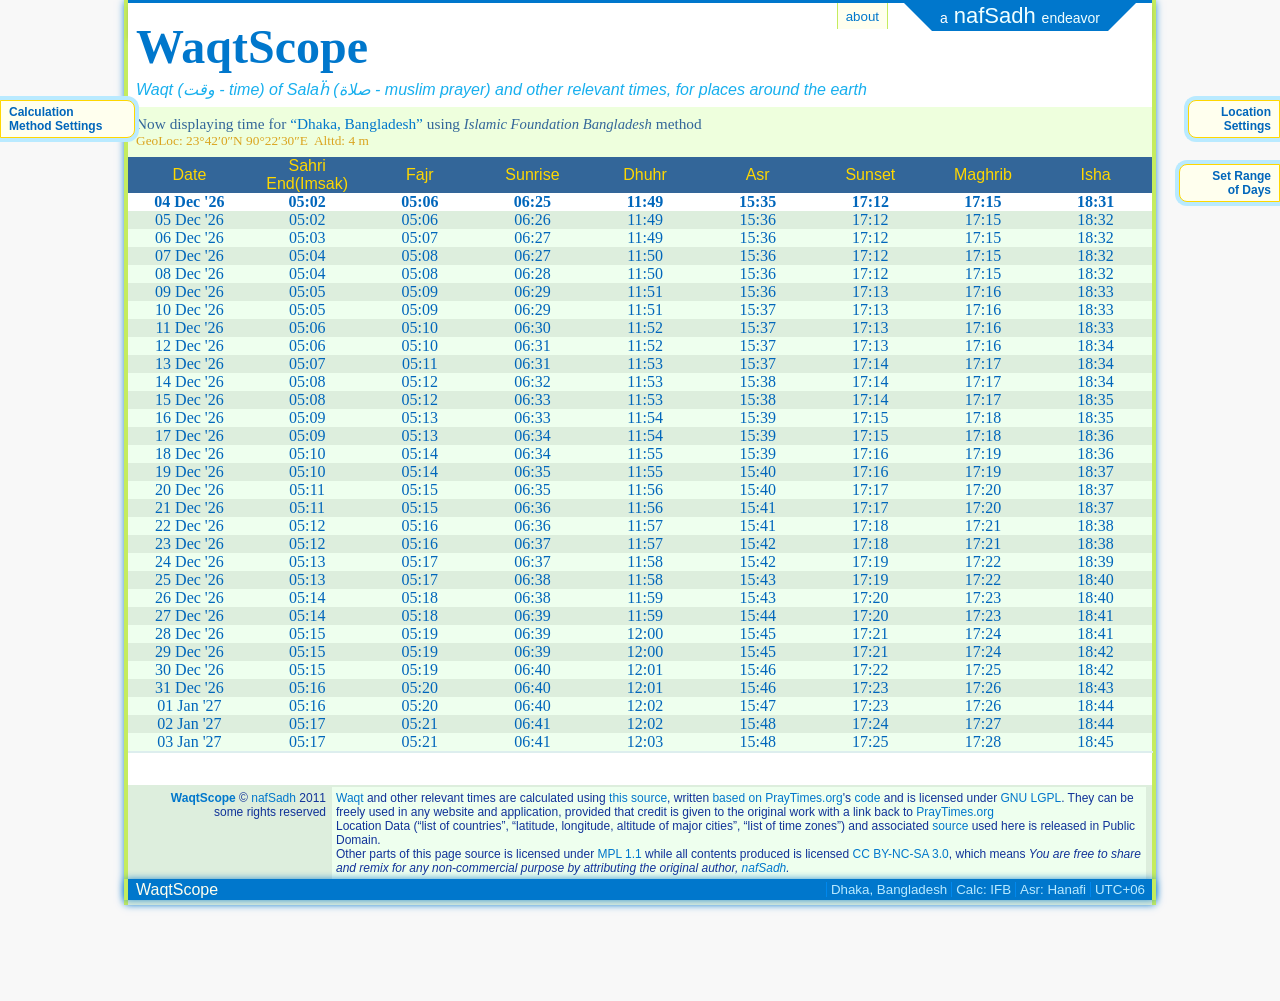
<file: index.html>
<!DOCTYPE html>
<html>
    <head>
        <title>WaqtScope | Salat and Sawm Time by nafSadh</title>

        <link rel="icon" href="favicon.ico" type="image/x-icon" />
        <link rel="shortcut icon" href="favicon.ico" type="image/x-icon" />

        <meta charset="UTF-8">
        <meta http-equiv="X-UA-Compatible" content="IE=edge" />
        <link rel="stylesheet" type="text/css" media="screen" href="waqtscope.css">
        <link rel="stylesheet" type="text/css" media="print" href="print.css">

        <script src="praytime.js"></script>
        <script src="jquery.js"></script>
        <script src="jquery-cookie.js"></script>
        <script src="jquery.tipsy.js"></script>
        <script src="dateUtil.js"></script>
        <script src="LocData.js"></script>
        <script src="waqtscope.js"></script>
        <script>
        function getTitleFromKey(key, paramKey) {
            if (paramKey == 'imsakM') {
                if (key == 'Angle') return 'Sun angle below horizon';
                if (key == 'FixedTime') return 'Minutes before Fajr';
            }
            if (paramKey == 'fajrM') {
                if (key == 'Angle') return 'Sun angle below horizon';
            }
            if (paramKey == 'dhuhrA') {
                if (key == 'FixedTime') return 'Minutes after noon';
            }
            if (paramKey == 'asrJ') {
                if (key == 'Standard') return 'Shafi`i, Maliki, Ja`fari, Hanbali';
                if (key == 'Hanafi') return 'Hanafi';
            }
            if (paramKey == 'maghribM') {
                if (key == 'Angle') return 'Sun angle below horizon';
                if (key == 'FixedTime') return 'twilight time, min after sunset';
            }
            if (paramKey == 'ishaM') {
                if (key == 'Angle') return 'Sun angle below horizon';
                if (key == 'FixedTime') return 'Minutes after Maghrib';
            }
            if (paramKey == 'midnightM') {
                if (key == 'Standard') return 'Mid Sunset to Sunrise';
                if (key == 'Jafari') return 'Mid Sunset to Fajr';
            }
            if (paramKey == 'highLatM') {
                if (key == 'NightMiddle') return 'middle of night';
                if (key == 'middle of night') return 'angle/60th of night';
                if (key == 'OneSeventh') return '1/7th of night';
                if (key == 'None') return 'No adjustment';
            }
            if (paramKey == 'timeFormats') {
                if (key == '24h') return '24-hour format';
                if (key == '12h') return '12-hour format';
                if (key == '12hNS') return '12-hour format with no suffix';
                if (key == 'Float') return 'floating point number';
            }
        }
        </script>
        <script src="waqtscope-init.js"></script>
    </head>
    <body class="ns7WS">

    <div id='containerbox' align='center'>
    <div id="container" >
        <div id="containerTop">
            <div id="CoverPage">
                <div id="nafSadh">
                    <div id="ns7box">
                        <div id="ns7boxR"></div>
                        <div id="ns7Text">a <a  href="http://nafSadh.com"><span>nafSadh</span></a> <a href ="http://nafSadh.com/Endeavor#WaqtScope">endeavor</a></div>
                        <div id="ns7boxL"></div>
                        <div id="ns7boxLink" class="noPrint">
                            <div><a href="http://nafSadh.com/waqts/about">about</a></div>
                        </div>
                    </div>
                </div>
                <h1>WaqtScope</h1>
                <h2>Waqt (<span lang="ar" xml:lang="ar" id="WaqtAr">&#x648;&#x642;&#x62A;</span>
                    - time) of Sala&#x1E27; (<span lang="ar" id="SalatAr" xml:lang="ar"  >&#x0635;&#x0644;&#x0627;&#x0629;</span>&#x200E; - muslim prayer) and other relevant times, for places around the earth</h2>
                <div id="currentState">
                    <div id='Desc'>
                        <span class="noPrint">Now displaying</span> time for
                        <span class="TipsySpan" id="DescPlace" title="Use &#x201C;Location Settings&#x201D; on right to set your location"
                              style="color: #07C;"></span> using <span class="TipsySpan" id="DescMethod" style="font-style: italic;"
                                          title="Use &#x201C;Calculation Method Settings&#x201D; on left to change method"></span> method
                    </div>
                    <div id='Details'>
                        <span class="TipsySpan-" title='Geographic coordinate of Location'>GeoLoc</span>: <span id="DescGeoLoc"></span>&nbsp;
                        <span class="TipsySpan-" title='Altitude - height or elevation of place'>Alttd</span>: <span id="DescGeoAltd"></span> m
                    </div>
                </div>
            </div>
        <div id="huba"></div>
        </div>
        <div id="WaqtScopeMain"></div>
        <div id="Legal">
            <table id="legalT">
                <tr><td id="legal1">
            <a href=""><strong>WaqtScope</strong></a> &copy; <a href="http://nafSadh.com/Khan">
                nafSadh</a> 2011<br />some rights reserved
            </td>
            <td id="legal2">
            <a href="http://en.wikipedia.org/wiki/Salat_times" title="Salat times">Waqt</a> and other relevant times are calculated using
            <a href="praytime.js" title="JavaScript Code of Waqt (Salat Time) Calculation">this source</a>,
            written <a href="http://praytimes.org/wiki/Who_is_using_PrayTimes">based on</a>  <a href="http://praytimes.org/">PrayTimes.org</a>&#39;s <a href="http://praytimes.org/wiki/Code">code</a>
            and is licensed under <a href="http://www.gnu.org/licenses/lgpl.html">GNU LGPL</a>.
            They can be freely used in any website and application, provided that credit is given to the original work with
            a link back to <a href="http://praytimes.org/" title="Not to nafSadh.com but to PrayTimes.org">PrayTimes.org</a><br />
            Location Data (<span title="LocData.ContryList">&#8220;list of countries&#8221;</span>,
            <span title="LocData.City">&#8220;latitude, longitude, altitude of major cities&#8221;</span>,
            <span title="LocData.TZone">&#8220;list of time zones&#8221;</span>)
            and associated <a href="LocData.js">source</a> used here is released
            in Public Domain.<br />
            Other parts of this page source is licensed under <a href="https://www.mozilla.org/MPL/MPL-1.1-annotated.html"
            title="Mozilla Public License">MPL 1.1</a> while all contents produced is licensed
            <a href="http://creativecommons.org/licenses/by-nc-sa/3.0/"
            title="Creative Commons Attribution-NonCommercial-ShareAlike 3.0">CC BY-NC-SA 3.0</a>,
            which means <i>You are free to share and remix for any non-commercial purpose by attributing the
            original author, <a href="http://nafSadh.com/Khan">nafSadh</a>.</i>
            </td>
            </tr>
            <tr >
            <td class="legal-L">v 1.0.0 beta</td>
            <td class="legal-R">Please report bug via e-mail: nafSadh AT gmail DOT com</td>
            </tr>
            </table>
        </div>
    </div>
    </div>
    <!-- fixed -->
    <div id="locdataSetPanel" class="rightTB">
        <div id="locdataSetShow" class="showTB">Location<br/>Settings</div>
        <div id="locdataSet" class="toolBox">
            <div id="locdataSetHead" class="headTB">
                <div id="locdataSetTitle" class="titleTB">Set Location Data</div><div id="LDSBox"></div>
                <div id="locdataSetHide" class="hideTB"><div>hide <span>X</span></div></div>
            </div>
            <div id="locdata">
                <form name="locform" >
                    <div id="locZone" class="subBox">
                        <div class="subBoxD">Place</div>
                        <select class="uInput" id="contryMenu" name="contryMenu">
                        </select>
                        <select class="uInput" id="CityMenu" name="CityMenu">
                        </select>
                        <div id="locZoneALL">
                        <table id="locZoneALL">
                            <tbody>
                                <tr>
                                    <td>Latitude    <input class="uInput" id="Latitude-input"   type='number' min=0 max=120 maxlength=8 style='width:6em;' /></td>
                                    <td>Longitude   <input class="uInput" id='Longitude-input'  type='number' min=0 max=120 maxlength=8 style='width:6em;' /></td>
                                    <td>Altitude    <input class="uInput" id='Altitude-input'   type='number' min=0 max=120 maxlength=4 style='width:3em;' />m</td>
                                </tr>
                            </tbody>
                        </table>
                            <input class="uInput" id="manualInput" name="manualInput" type="checkbox" checked='false'/>Set Manually
                        </div>
                    </div>
                    <br/>
                    <div id="timeZone" class="subBox">
                        <div class="subBoxD">Time Zone</div>
                        <select id="tZoneMenu" class="tZoneMenu" name="tZoneMenu">
                        </select>
                    </div>
                </form>
            </div>
            <input id="DoneLDSBtn" type="button" title="Done"  value="Done" class="btn">
        </div>
    </div>
    <div id="dateRangePanel" class="rightTB">
        <div id="dateRangeShow" class="showTB TipsySpan-e"
             title="Set the range of how many days you want to see in this page. You can see thousands of days before and thousands after today">
            Set Range<br/>of Days
        </div>
        <div id="dateRange" class="toolBox">
            <div id="dateRangeHead" class="headTB">
                <div id="dateRangeTitle" class="titleTB">Set Range of Days</div><div id="DRSBox"></div>
                <div id="dateRangeHide" class="hideTB"><div>hide <span>X</span></div></div>
            </div>
            <div id="dateRange">
                <form name="daterform" >
                    <label for="preShow">Show previous  </label><input id="prevdays" name="prevdays" type='number' maxlength=4 value="0"  style='width:4em;'><label for="preDate"> days</label>
                    <label for="nxtShow">and next       </label><input id="nextdays" name="nextdays" type='number' maxlength=4 value="30" style='width:4em;'><label for="nxtDate"> days</label>
                </form>
            </div>
            <input id="ApplyDRSBtn" type="button" title="Apply"  value="Apply" class="btn">
            <input id="DoneDRSBtn" type="button" title="Done"  value="Done" class="btn">
            <input id="DefaultDRSBtn" type="button" title="Default" value="Default" class="btn">
        </div>
    </div>
    <div id="settingsPanel" class="leftTB">
        <div id="settingsShow" class="showTB">Calculation<br/>Method Settings</div>
        <div id="settings" class="toolBox">
            <div id="settingsHead" class="headTB">
                <div id="settingsTitle" class="titleTB">Calculation Method Settings</div><div id="STTBox"></div>
                <div id="settingsHide" class="hideTB"><div>hide <span>X</span></div></div>
            </div>
            <div id="method">
                <form name="MethodF">
                    <span id="methodLabel">Method: </span>
                    <select id="CalcMethod" class="CalcMethod" name="CalcMethod">
                        <option class='TipsySpan-wh' value='MWL' title='Muslim World League'>MWL</option>
                        <option class='TipsySpan-wh' value='ISNA' title='Islamic Society of North America'>ISNA</option>
                        <option class='TipsySpan-wh' value='Egypt' title='Egyptian General Authority of Survey'>Egypt</option>
                        <option class='TipsySpan-wh' value='Makkah' title='Umm al-Qura University, Makkah'>Makkah</option>
                        <option class='TipsySpan-wh' value='Karachi' title='University of Islamic Sciences, Karachi'>Karachi</option>
                        <option class='TipsySpan-wh' value='Tehran' title='Institute of Geophysics, University of Tehran'>Tehran</option>
                        <option class='TipsySpan-wh' value='Jafari' title='Shia Ithna Ashari (Ja`fari)'>Jafari</option>
                        <option class='TipsySpan-wh' value='IFB' title='Islamic Foundation Bangladesh'>IFB</option>
                        <option class='TipsySpan-wh' value='Custom' title='Custom'>Custom</option>
                    </select>
                    <span id="methodName">Select Calculation Method</span>
                </form>
            </div>
            <form name="ParamsF" >
                <table class="ParamaForm" border="0" cellpadding="0" cellspacing="0">
                    <tr class='rt0'>
                        <td class='ParamLabel'><span id='imsakM-Label'>Imsak calculation: </span></td>
                        <td><select id='imsakM-Select' class='imsakM-Select' name='imsakM-Select'>
                            <option value='Angle' title='Sun angle below horizon'>Angle</option>
                            <option value='FixedTime' title='Minutes before Fajr'>FixedTime</option>
                        </select></td>
                        <td><input id='imsakM-input' type='number' min=0 max=120 maxlength=4 style='width:4.5em;' /></td>
                    </tr>
                    <tr class='rt1'>
                        <td class='ParamLabel'><span id='fajrM-Label'>Fajr calculation: </span></td>
                        <td><select id='fajrM-Select' class='fajrM-Select' name='fajrM-Select'>
                            <option value='Angle' title='Sun angle below horizon'>Angle</option>
                        </select></td>
                        <td><input id='fajrM-input' type='number' min=0 max=120 maxlength=4 style='width:4.5em;' /></td>
                    </tr>
                    <tr class='rt0'>
                        <td class='ParamLabel'><span id='dhuhrA-Label'>Adjust Dhuhr time: </span></td>
                        <td><select id='dhuhrA-Select' class='dhuhrA-Select' name='dhuhrA-Select'>
                            <option value='FixedTime' title='Minutes after noon'>FixedTime</option>
                        </select></td>
                        <td><input id='dhuhrA-input' type='number' min=0 max=120 maxlength=4 style='width:4.5em;' /></td>
                    </tr>
                    <tr class='rt1'>
                        <td class='ParamLabel'><span id='asrJ-Label'>Asr Juristic Method: </span></td>
                        <td><select id='asrJ-Select' class='asrJ-Select' name='asrJ-Select'>
                            <option value='Standard' title='Shafi`i, Maliki, Ja`fari, Hanbali'>Standard</option>
                            <option value='Hanafi' title='Hanafi'>Hanafi</option>
                        </select></td>
                        <td></td>
                    </tr>
                    <tr class='rt0'>
                        <td class='ParamLabel'><span id='maghribM-Label'>Maghrib calculation: </span></td>
                        <td><select id='maghribM-Select' class='maghribM-Select' name='maghribM-Select'>
                            <option value='Angle' title='Sun angle below horizon'>Angle</option>
                            <option value='FixedTime' title='twilight time, min after sunset'>FixedTime</option>
                        </select></td>
                        <td><input id='maghribM-input' type='number' min=0 max=120 maxlength=4 style='width:4.5em;' /></td>
                    </tr>
                    <tr class='rt1'>
                        <td class='ParamLabel'><span id='ishaM-Label'>Isha calculation: </span></td>
                        <td><select id='ishaM-Select' class='ishaM-Select' name='ishaM-Select'>
                            <option value='Angle' title='Sun angle below horizon'>Angle</option>
                            <option value='FixedTime' title='Minutes after Maghrib'>FixedTime</option>
                        </select></td>
                        <td><input id='ishaM-input' type='number' min=0 max=120 maxlength=4 style='width:4.5em;' /></td>
                    </tr>
                    <tr class='rt0'>
                        <td class='ParamLabel'><span id='midnightM-Label'>Midnight Mode: </span></td>
                        <td><select id='midnightM-Select' class='midnightM-Select' name='midnightM-Select'>
                            <option value='Standard' title='Mid Sunset to Sunrise'>Standard</option>
                            <option value='Jafari' title='Mid Sunset to Fajr'>Jafari</option>
                        </select></td>
                        <td></td>
                    </tr>
                    <tr class='rt1'>
                        <td class='ParamLabel'><span id='highLatM-Label'>Higher Latitudes Adjustment: </span></td>
                        <td><select id='highLatM-Select' class='highLatM-Select' name='highLatM-Select'>
                            <option value='NightMiddle' title='middle of night'>NightMiddle</option>
                            <option value='middle of night' title='angle/60th of night'>middle of night</option>
                            <option value='OneSeventh' title='1/7th of night'>OneSeventh</option>
                            <option value='None' title='No adjustment'>None</option>
                        </select></td>
                        <td></td>
                    </tr>
                    <tr class='rt0'>
                        <td class='ParamLabel'><span id='timeFormats-Label'>Time Format: </span></td>
                        <td><select id='timeFormats-Select' class='timeFormats-Select' name='timeFormats-Select'>
                            <option value='24h' title='24-hour format'>24h</option>
                            <option value='12h' title='12-hour format'>12h</option>
                            <option value='12hNS' title='12-hour format with no suffix'>12hNS</option>
                            <option value='Float' title='floating point number'>Float</option>
                        </select></td>
                        <td></td>
                    </tr>
                </table>
            </form>
            <input id="ApplyBtn" type="button" title="Apply" value="Apply" class="btn">
            <input id="DoneBtn" type="button" title="Done"  value="Done" class="btn">
            <input id="DefaultBtn" type="button" title="Default"  value="Default" class="btn">
        </div>
    </div>
    <div align="center">
    <div id="Notices">
        <div id="NoJS" class="NoticeBoard">
            <div>
            This page functions using JavaScript and all features are provided using JavaScript Only.<br/>
            It seems that JavaScript is either not supported by or is disabled in your browser .<br/>
            <b>Try turning on JavaScript on this Browser.</b>
            nafSadh Khan is sorry that, no non-JavaSacript version is currently available. However you are welcome to make one!
            </div>
        </div>
    </div>
    </div>


    <div id="headerTop" align="center">
        <div id="headFixTableHolder" style="width:80%;" class="topbar">
            <table id="headFixTable" class='WaqtTable topbar'  width=100% align=center cellspacing="0">
                <tr id="topbarRow">
                    <th class='DateH'> Date </th>
                    <th> End of Sahri</th>
                    <th> Fajr       </th>
                    <th> Sunrise    </th>
                    <th> Dhuhr      </th>
                    <th> Asr        </th>
                    <th> Sunset     </th>
                    <th> Maghrib    </th>
                    <th> Isha       </th>
                </tr>
                <tr id="toDay"> </tr>
            </table>
        </div>
    </div>
    <div id="cp2DayDialog" align="center" style="position: fixed; width: 50%; top: 96px; left: 25%;">
        <div id="cp2DayDialogBox" style="width: 480px; background: red; height: 48px; z-index: 10; position: relative;">
            ?
        </div>
    </div>
    <div id="footerBottom" align="center">
        <div id="botmFixBox">
        <table id="botmFixTable" class='bottom' width=100% align=center cellspacing="0">
            <tr>
                <td style="font:bold 12pt; padding: 0 32px 0 8px;">WaqtScope</td>
                <td id="footerInfo" align="right">
                </td>
            </tr>
        </table>
        </div>
    </div>
    </body>
</html>
</file>
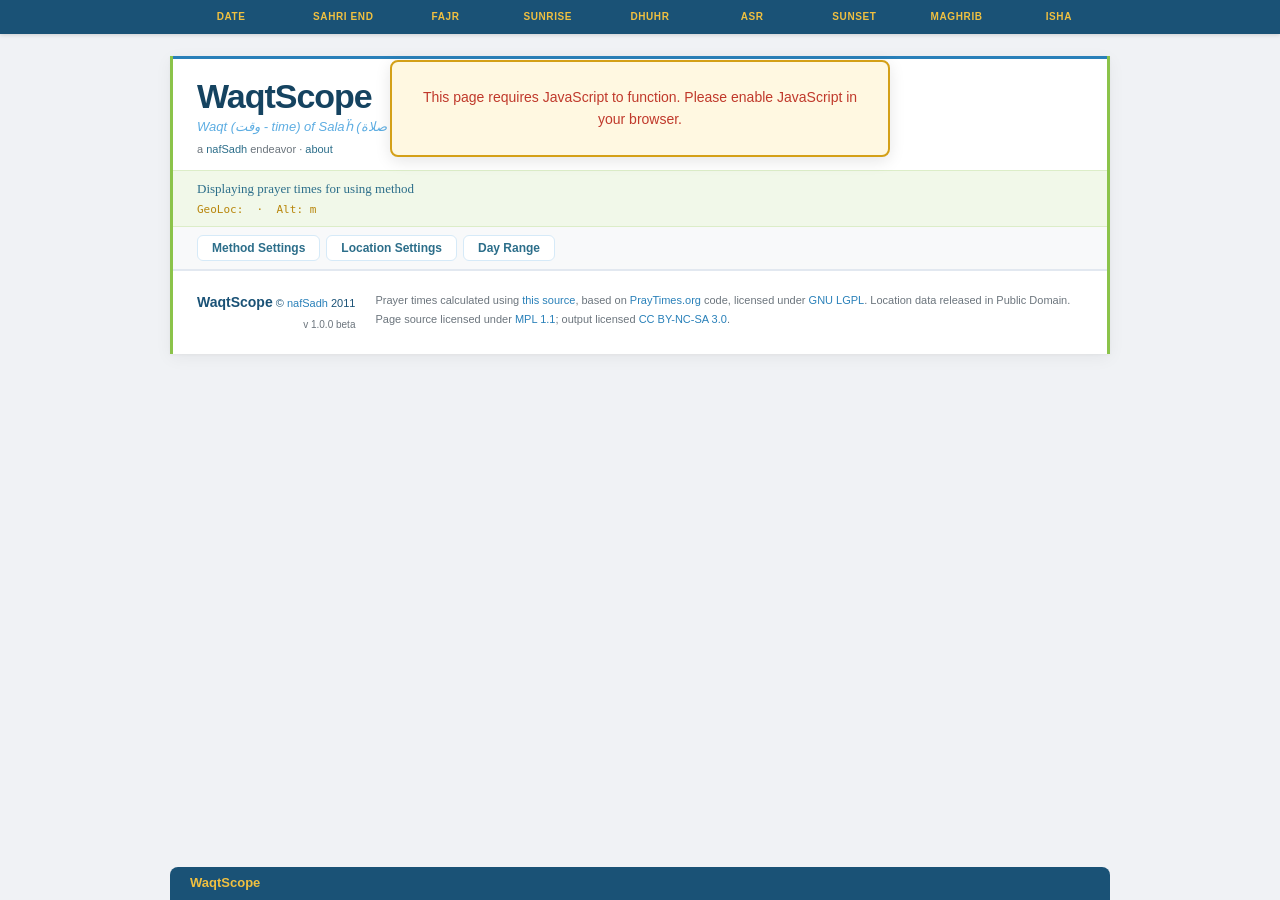
<file: next/index.html>
<!DOCTYPE html>
<html lang="en">
<head>
    <meta charset="UTF-8">
    <meta name="viewport" content="width=device-width, initial-scale=1.0">
    <title>WaqtScope | Salat and Sawm Time</title>
    <link rel="icon" href="favicon.ico" type="image/x-icon">
    <link rel="stylesheet" href="waqtscope.css">
    <link rel="stylesheet" href="print.css" media="print">
    <script src="praytime.js"></script>
    <script src="jquery.js"></script>
    <script src="jquery-cookie.js"></script>
    <script src="jquery.tipsy.js"></script>
    <script src="dateUtil.js"></script>
    <script src="LocData.js"></script>
    <script src="waqtscope.js"></script>
    <script>
    function getTitleFromKey(key, paramKey) {
        var map = {
            imsakM:    { Angle: 'Sun angle below horizon', FixedTime: 'Minutes before Fajr' },
            fajrM:     { Angle: 'Sun angle below horizon' },
            dhuhrA:    { FixedTime: 'Minutes after noon' },
            asrJ:      { Standard: 'Shafi`i, Maliki, Ja`fari, Hanbali', Hanafi: 'Hanafi' },
            maghribM:  { Angle: 'Sun angle below horizon', FixedTime: 'twilight time, min after sunset' },
            ishaM:     { Angle: 'Sun angle below horizon', FixedTime: 'Minutes after Maghrib' },
            midnightM: { Standard: 'Mid Sunset to Sunrise', Jafari: 'Mid Sunset to Fajr' },
            highLatM:  { NightMiddle: 'middle of night', 'middle of night': 'angle/60th of night', OneSeventh: '1/7th of night', None: 'No adjustment' },
            timeFormats: { '24h': '24-hour format', '12h': '12-hour format', '12hNS': '12-hour format with no suffix', Float: 'floating point number' }
        };
        return map[paramKey] && map[paramKey][key] || '';
    }
    </script>
    <script src="waqtscope-init.js"></script>
</head>
<body class="ns7WS">

<!-- ===== STICKY HEADER (today's times only) ===== -->
<header id="headerTop">
    <div class="header-inner">
        <table id="headFixTable" class="WaqtTable topbar" cellspacing="0">
            <colgroup>
                <col class="col-date"><col class="col-time"><col class="col-time"><col class="col-time"><col class="col-time"><col class="col-time"><col class="col-time"><col class="col-time"><col class="col-time">
            </colgroup>
            <tr id="topbarRow">
                <th class="DateH">Date</th>
                <th>Sahri End</th>
                <th>Fajr</th>
                <th>Sunrise</th>
                <th>Dhuhr</th>
                <th>Asr</th>
                <th>Sunset</th>
                <th>Maghrib</th>
                <th>Isha</th>
            </tr>
            <tr id="toDay"></tr>
        </table>
    </div>
</header>

<!-- ===== HERO / COVER ===== -->
<div id="containerbox">
<div id="container">
    <div id="containerTop">
        <div id="CoverPage">
            <div class="hero-content">
                <h1>WaqtScope</h1>
                <h2>Waqt (<span lang="ar" id="WaqtAr">&#x648;&#x642;&#x62A;</span> - time)
                    of Sala&#x1E27; (<span lang="ar" id="SalatAr">&#x0635;&#x0644;&#x0627;&#x0629;</span>&#x200E; - prayer)
                    and other relevant times, for places around the earth</h2>
                <div class="hero-meta noPrint">
                    a <a href="http://nafSadh.com">nafSadh</a> endeavor
                    &middot; <a href="http://nafSadh.com/waqts/about">about</a>
                </div>
            </div>

            <div id="locationStatus"></div>

            <div id="currentState">
                <div id="Desc">
                    <span class="noPrint">Displaying</span> prayer times for
                    <span class="TipsySpan" id="DescPlace" title="Use Location Settings to change your location"></span>
                    using <span class="TipsySpan" id="DescMethod" title="Use Calculation Method Settings to change method"></span> method
                </div>
                <div id="Details">
                    <span title="Geographic coordinate">GeoLoc</span>: <span id="DescGeoLoc"></span>
                    &nbsp;&middot;&nbsp;
                    <span title="Altitude">Alt</span>: <span id="DescGeoAltd"></span> m
                </div>
            </div>

            <!-- Inline controls bar -->
            <div id="controlsBar" class="noPrint">
                <button type="button" id="settingsToggle" class="ctrl-btn" title="Calculation Method Settings">Method Settings</button>
                <button type="button" id="locationToggle" class="ctrl-btn" title="Location Settings">Location Settings</button>
                <button type="button" id="rangeToggle" class="ctrl-btn" title="Set Range of Days">Day Range</button>
            </div>
        </div>
        <div id="huba"></div>
    </div>

    <!-- ===== SETTINGS DRAWERS (slide down, inside page flow) ===== -->
    <div id="settingsDrawer" class="drawer">
        <div class="drawer-header">
            <span class="drawer-title">Calculation Method Settings</span>
            <button type="button" class="drawer-close" id="settingsClose">&times;</button>
        </div>
        <div class="drawer-body">
            <div id="method">
                <form name="MethodF">
                    <label id="methodLabel">Method</label>
                    <select id="CalcMethod" name="CalcMethod">
                        <option value="MWL" title="Muslim World League">MWL</option>
                        <option value="ISNA" title="Islamic Society of North America">ISNA</option>
                        <option value="Egypt" title="Egyptian General Authority of Survey">Egypt</option>
                        <option value="Makkah" title="Umm al-Qura University, Makkah">Makkah</option>
                        <option value="Karachi" title="University of Islamic Sciences, Karachi">Karachi</option>
                        <option value="Tehran" title="Institute of Geophysics, University of Tehran">Tehran</option>
                        <option value="Jafari" title="Shia Ithna Ashari (Ja`fari)">Jafari</option>
                        <option value="IFB" title="Islamic Foundation Bangladesh">IFB</option>
                        <option value="Custom" title="Custom">Custom</option>
                    </select>
                    <span id="methodName"></span>
                </form>
            </div>
            <form name="ParamsF">
                <table class="ParamaForm" border="0" cellpadding="0" cellspacing="0">
                    <tr class="rt0">
                        <td class="ParamLabel"><span id="imsakM-Label">Imsak</span></td>
                        <td><select id="imsakM-Select" name="imsakM-Select">
                            <option value="Angle" title="Sun angle below horizon">Angle</option>
                            <option value="FixedTime" title="Minutes before Fajr">FixedTime</option>
                        </select></td>
                        <td><input id="imsakM-input" type="number" min="0" max="120"></td>
                    </tr>
                    <tr class="rt1">
                        <td class="ParamLabel"><span id="fajrM-Label">Fajr</span></td>
                        <td><select id="fajrM-Select" name="fajrM-Select">
                            <option value="Angle" title="Sun angle below horizon">Angle</option>
                        </select></td>
                        <td><input id="fajrM-input" type="number" min="0" max="120"></td>
                    </tr>
                    <tr class="rt0">
                        <td class="ParamLabel"><span id="dhuhrA-Label">Dhuhr adj.</span></td>
                        <td><select id="dhuhrA-Select" name="dhuhrA-Select">
                            <option value="FixedTime" title="Minutes after noon">FixedTime</option>
                        </select></td>
                        <td><input id="dhuhrA-input" type="number" min="0" max="120"></td>
                    </tr>
                    <tr class="rt1">
                        <td class="ParamLabel"><span id="asrJ-Label">Asr method</span></td>
                        <td><select id="asrJ-Select" name="asrJ-Select">
                            <option value="Standard" title="Shafi`i, Maliki, Ja`fari, Hanbali">Standard</option>
                            <option value="Hanafi" title="Hanafi">Hanafi</option>
                        </select></td>
                        <td></td>
                    </tr>
                    <tr class="rt0">
                        <td class="ParamLabel"><span id="maghribM-Label">Maghrib</span></td>
                        <td><select id="maghribM-Select" name="maghribM-Select">
                            <option value="Angle" title="Sun angle below horizon">Angle</option>
                            <option value="FixedTime" title="twilight time, min after sunset">FixedTime</option>
                        </select></td>
                        <td><input id="maghribM-input" type="number" min="0" max="120"></td>
                    </tr>
                    <tr class="rt1">
                        <td class="ParamLabel"><span id="ishaM-Label">Isha</span></td>
                        <td><select id="ishaM-Select" name="ishaM-Select">
                            <option value="Angle" title="Sun angle below horizon">Angle</option>
                            <option value="FixedTime" title="Minutes after Maghrib">FixedTime</option>
                        </select></td>
                        <td><input id="ishaM-input" type="number" min="0" max="120"></td>
                    </tr>
                    <tr class="rt0">
                        <td class="ParamLabel"><span id="midnightM-Label">Midnight</span></td>
                        <td><select id="midnightM-Select" name="midnightM-Select">
                            <option value="Standard" title="Mid Sunset to Sunrise">Standard</option>
                            <option value="Jafari" title="Mid Sunset to Fajr">Jafari</option>
                        </select></td>
                        <td></td>
                    </tr>
                    <tr class="rt1">
                        <td class="ParamLabel"><span id="highLatM-Label">High lat.</span></td>
                        <td><select id="highLatM-Select" name="highLatM-Select">
                            <option value="NightMiddle" title="middle of night">NightMiddle</option>
                            <option value="middle of night" title="angle/60th of night">middle of night</option>
                            <option value="OneSeventh" title="1/7th of night">OneSeventh</option>
                            <option value="None" title="No adjustment">None</option>
                        </select></td>
                        <td></td>
                    </tr>
                    <tr class="rt0">
                        <td class="ParamLabel"><span id="timeFormats-Label">Format</span></td>
                        <td><select id="timeFormats-Select" name="timeFormats-Select">
                            <option value="24h" title="24-hour format">24h</option>
                            <option value="12h" title="12-hour format">12h</option>
                            <option value="12hNS" title="12-hour format with no suffix">12hNS</option>
                            <option value="Float" title="floating point number">Float</option>
                        </select></td>
                        <td></td>
                    </tr>
                </table>
            </form>
            <div class="drawer-actions">
                <button type="button" id="ApplyBtn" class="btn">Apply</button>
                <button type="button" id="DoneBtn" class="btn btn-primary">Done</button>
                <button type="button" id="DefaultBtn" class="btn">Default</button>
            </div>
        </div>
    </div>

    <div id="locationDrawer" class="drawer">
        <div class="drawer-header">
            <span class="drawer-title">Location Settings</span>
            <button type="button" class="drawer-close" id="locationClose">&times;</button>
        </div>
        <div class="drawer-body">
            <form name="locform">
                <div class="form-group">
                    <label>Country</label>
                    <select class="uInput full-width" id="contryMenu" name="contryMenu"></select>
                </div>
                <div class="form-group">
                    <label>City</label>
                    <select class="uInput full-width" id="CityMenu" name="CityMenu"></select>
                </div>
                <div id="locZoneALL" class="coord-grid">
                    <div class="form-group">
                        <label>Latitude</label>
                        <input class="uInput" id="Latitude-input" type="number" min="-90" max="90" step="0.001">
                    </div>
                    <div class="form-group">
                        <label>Longitude</label>
                        <input class="uInput" id="Longitude-input" type="number" min="-180" max="180" step="0.001">
                    </div>
                    <div class="form-group">
                        <label>Altitude (m)</label>
                        <input class="uInput" id="Altitude-input" type="number" min="0" max="9000">
                    </div>
                </div>
                <label class="checkbox-label">
                    <input id="manualInput" name="manualInput" type="checkbox"> Set coordinates manually
                </label>
                <div class="form-group" style="margin-top: 12px;">
                    <label>Time Zone</label>
                    <select id="tZoneMenu" class="uInput full-width" name="tZoneMenu"></select>
                </div>
            </form>
            <div class="drawer-actions">
                <button type="button" id="detectLocationBtn" class="btn" title="Use GPS to detect your current location">Detect Location</button>
                <button type="button" id="DoneLDSBtn" class="btn btn-primary">Done</button>
            </div>
        </div>
    </div>

    <div id="rangeDrawer" class="drawer">
        <div class="drawer-header">
            <span class="drawer-title">Day Range</span>
            <button type="button" class="drawer-close" id="rangeClose">&times;</button>
        </div>
        <div class="drawer-body">
            <form name="daterform" class="range-form">
                <div class="form-group">
                    <label>Previous days</label>
                    <input id="prevdays" name="prevdays" type="number" min="0" max="9999" value="0" class="uInput">
                </div>
                <div class="form-group">
                    <label>Next days</label>
                    <input id="nextdays" name="nextdays" type="number" min="0" max="9999" value="30" class="uInput">
                </div>
            </form>
            <div class="drawer-actions">
                <button type="button" id="ApplyDRSBtn" class="btn">Apply</button>
                <button type="button" id="DoneDRSBtn" class="btn btn-primary">Done</button>
                <button type="button" id="DefaultDRSBtn" class="btn">Default</button>
            </div>
        </div>
    </div>

    <!-- ===== PRAYER TIMES TABLE ===== -->
    <div id="WaqtScopeMain"></div>

    <!-- ===== LEGAL ===== -->
    <footer id="Legal">
        <div class="legal-content">
            <div class="legal-brand">
                <strong>WaqtScope</strong> &copy; <a href="http://nafSadh.com/Khan">nafSadh</a> 2011
                <br><span class="legal-version">v 1.0.0 beta</span>
            </div>
            <div class="legal-text">
                Prayer times calculated using <a href="praytime.js">this source</a>,
                based on <a href="http://praytimes.org/">PrayTimes.org</a> code,
                licensed under <a href="http://www.gnu.org/licenses/lgpl.html">GNU LGPL</a>.
                Location data released in Public Domain.
                Page source licensed under <a href="https://www.mozilla.org/MPL/MPL-1.1-annotated.html">MPL 1.1</a>;
                output licensed <a href="http://creativecommons.org/licenses/by-nc-sa/3.0/">CC BY-NC-SA 3.0</a>.
            </div>
        </div>
    </footer>
</div>
</div>

<!-- ===== NO JS WARNING ===== -->
<div id="Notices">
    <div id="NoJS" class="NoticeBoard">
        <p>This page requires JavaScript to function. Please enable JavaScript in your browser.</p>
    </div>
</div>

<!-- ===== HIDDEN legacy elements needed by JS ===== -->
<div id="cp2DayDialog" style="display:none;">
    <div id="cp2DayDialogBox"></div>
</div>

<!-- Legacy panel IDs (hidden, needed so jqEvents() doesn't error) -->
<div id="settingsPanel" class="leftTB" style="display:none;">
    <div id="settingsShow" class="showTB"></div>
    <div id="settings" class="toolBox">
        <div id="settingsHide"></div>
    </div>
</div>
<div id="locdataSetPanel" class="rightTB" style="display:none;">
    <div id="locdataSetShow" class="showTB"></div>
    <div id="locdataSet" class="toolBox">
        <div id="locdataSetHide"></div>
    </div>
</div>
<div id="dateRangePanel" class="rightTB" style="display:none;">
    <div id="dateRangeShow" class="showTB"></div>
    <div id="dateRange" class="toolBox">
        <div id="dateRangeHide"></div>
    </div>
</div>

<!-- ===== STICKY FOOTER ===== -->
<div id="footerBottom">
    <div id="botmFixBox">
        <div id="botmFixTable">
            <span class="footer-brand">WaqtScope</span>
            <span id="footerInfo"></span>
        </div>
    </div>
</div>
<!-- Hidden element for stickyLocation updates from waqtscope.js -->
<span id="stickyLocation" style="display:none;"></span>

<script>
$(document).ready(function(){
    // Open a drawer and scroll to it
    function openAndScroll(show, hide1, hide2) {
        $(hide1 + ',' + hide2).slideUp(150);
        var $el = $(show);
        if ($el.is(':visible')) {
            $el.slideUp(150);
        } else {
            $el.slideDown(150, function(){
                window.scrollTo(0, Math.max(0, $el.offset().top - 60));
            });
        }
    }

    // In-page control buttons
    $('#settingsToggle').click(function(){ openAndScroll('#settingsDrawer', '#locationDrawer', '#rangeDrawer'); });
    $('#locationToggle').click(function(){ openAndScroll('#locationDrawer', '#settingsDrawer', '#rangeDrawer'); });
    $('#rangeToggle').click(function(){ openAndScroll('#rangeDrawer', '#settingsDrawer', '#locationDrawer'); });

    // Footer bar clicks — always open (not toggle), scroll to drawer
    function forceOpen(show, hide1, hide2) {
        $(hide1 + ',' + hide2).slideUp(150);
        $(show).slideDown(150, function(){
            window.scrollTo(0, Math.max(0, $(show).offset().top - 60));
        });
    }
    $('.foot-loc').live('click', function(){
        forceOpen('#locationDrawer', '#settingsDrawer', '#rangeDrawer');
    });
    $('.foot-method').live('click', function(){
        forceOpen('#settingsDrawer', '#locationDrawer', '#rangeDrawer');
    });

    // Close buttons
    $('#settingsClose').click(function(){ $('#settingsDrawer').slideUp(150); });
    $('#locationClose').click(function(){ $('#locationDrawer').slideUp(150); });
    $('#rangeClose').click(function(){ $('#rangeDrawer').slideUp(150); });

    // Done buttons close drawers
    $('#DoneBtn').click(function(){ $('#settingsDrawer').slideUp(150); });
    $('#DoneLDSBtn').click(function(){ $('#locationDrawer').slideUp(150); });
    $('#DoneDRSBtn').click(function(){ $('#rangeDrawer').slideUp(150); });

    // Detect Location button
    $('#detectLocationBtn').click(function(){
        var $btn = $(this);
        $btn.text('Detecting...').prop('disabled', true);
        autoDetectLocation();
        // Reset button after a delay (geolocation is async)
        setTimeout(function(){ $btn.text('Detect Location').prop('disabled', false); }, 5000);
    });
});
</script>
</body>
</html>
</file>
<file: waqtscope.css>
BODY  { 
    background: #f8f8f8; 
    color: #06B;
    border: 0; padding: 0; margin: 0;
    font-size: 12pt;
}
.clearfloat{
    clear: both;
}
a{text-decoration: none;}
/*
* CONTROL
*/
.btn{
   margin: 4px;
   border: 1px solid goldenrod;
   background-color: #ffd;
   border-radius: 4px;
   box-shadow: inset 0 1px 3px #fff, inset 0 0 15px #ffa, 0 0 3px #cc6;
   -o-box-shadow: inset 0 1px 3px #fff, inset 0 0 15px #ffa, 0 0 3px #cc6;
   -webkit-box-shadow: inset 0 1px 3px #fff, inset 0 0 15px #ffa, 0 0 3px #cc6;
   -moz-box-shadow: inset 0 1px 3px #fff, inset 0 0 15px #ffa, 0 0 3px #cc6;
   color: #3985a8;
   text-shadow: 0 1px #fff;
   padding: 2px 8px;
   cursor: pointer;
}

.toolBox,
.showTB{
    font-family: sans-serif;
    background: #ffe;
    border: 1px solid gold;
}
#settingsShow,
#settings{
    border-radius: 0 8px 8px 0;
}   
#locdataSetShow,
#locdataSet,
#dateRangeShow,
#dateRange{
    border-radius: 8px 0 0 8px;
}    
 
.rightTB,.leftTB{
    border: 4px solid #b9eaff;
    background: #b9eaff;
}
.leftTB{
    border-left: none;
    border-radius: 0 12px 12px 0;
    
    float:left;
    position:fixed;
    left:0px;
}
.rightTB{
    border-right: none;
    border-radius: 12px 0 0 12px;
    
    float:right;
    position:fixed;
    right: 0px;
}
#settingsPanel{    
    top:96px;
}
#locdataSetPanel{    
    top:96px;
}
#dateRangePanel{    
    top:160px;
    
}
.toolBox{
    padding: 4px 8px;
    font-size: 10.5pt;
}
.showTB{
    font-size: 12px;
    font-weight: bold;
    cursor: pointer;
}
#settingsShow   {padding: 4px 32px 4px  8px;}
#locdataSetShow, 
#dateRangeShow {padding: 4px  8px 4px 32px; text-align: right;}

.headTB{
    height: 48px;    
}
.titleTB{
    font-size: 16px;
    color: #ffe;
    font-weight: bolder;
    text-shadow: 0 1px 0 rgba(0, 0, 0, 0.8);
    padding: 4px 12px 4px 8px;
    background: #369;
    height: 20px;
}
#settingsTitle{       
    float: left;
    margin-left: -9px;
}
#locdataSetTitle,
#dateRangeTitle{ 
    float: right;
    margin-right: -9px;
}
#STTBox{
    float: left;
    border: 14px solid #369;
    border-right: 14px solid #ffe;
}
#LDSBox,
#DRSBox{
    float: right;
    border: 14px solid #369;
    border-left: 14px solid #ffe;
}

.hideTB{
    height: 15px;
    font-size: 12px;
    margin-top: 5px;
    padding: 2px 8px;
    border: gold 1px solid;
    text-align: center;
    cursor: pointer;
}
#settingsHide{
    float: right;
    border-radius: 0 3px 0 0;    
}
#locdataSetHide,
#dateRangeHide{
    float: left;
    border-radius: 3px 0 0 0;
}

.hideTB:hover{
    background: #FFF7D0;
    font-weight:bold;
    color: goldenrod;
}
.hideTB span{
    color:gold; 
}
.ParamaForm td span{
    padding:0 8px; 
}
.ParamaForm td{
    font-family: 'Trebuchet MS',sans-serif;
    line-height: 17pt;
}
.ParamLabel{
    text-align: right;
}
.ParamaForm td select{
    font-size: 10pt;
}
.ParamaForm .rt0 {background: #ffd;}
.ParamaForm .rt1 {background: #f0f0e0;}
.ParamaForm  select, 
.ParamaForm  input{
    background: #ffffef;   
    border: 1px solid #ded; 
    color: #07C;
}
.ParamaForm{margin-bottom: 8px;}
#method{
    margin-bottom: 8px; 
    padding: 4px 8px;
    text-shadow: 0 1px 0 rgba(255, 255, 255, 0.8);
}
#CalcMethod{
    font-weight: bold;
    color: #07C;
}
#methodName{
    font-size: 10pt;
}
.subBox{
    padding: 2px 8px 8px 8px;
    border: 1px solid #fea;
}
.subBoxD{
    padding-bottom: 3px; 
}
.uInput{
    background: #FFFFF7;   
    border: 1px solid #ddd; 
    color: #07C;
}
#locZoneALL {
    margin-top: 4px;
    background: #F0F0E0;
    font-size: 11px;
    font-family:serif;
}
/*
* Notices
*/
#Notices{
    position: fixed;
    width: 100%;
    vertical-align:  middle;
    top: 10px;
    z-index: 11;
}
.NoticeBoard{
    text-align: center;
    background: #ffa;
    color: #c00;
    border: gold 3px solid;
    margin: 8px 0;
    padding: 64px;
    width: 80%;
    position: relative;
    z-index: 10;
    box-shadow: 0 0 8px -1px #0077CC;
}
.NoticeBoard div{
    padding: 8px;}
/*
* BODY
*/

#container{
    margin-top: 0px;
    width:80%;
    background:white;
    border-left: 4px solid #c5ec5e;
    border-right: 4px solid #c5ec5e;
    box-shadow: 0 0 8px -1px #0077CC;
}

.rowtype3{
    font-weight: bold;
}
.rowtype0{
    background: #ded;
/*    background: #def;*/
}
.rowtype1{
    background: #efe;
/*    background: azure;*/
}
.WaqtTable th{ 
    background: #369;
    color: gold;
    width: 11%;
    font-family: 'Trebuchet MS',Candara,Calibri, 'Segoe UI', sans-serif;
    text-shadow: 0 0 0 #369;
    font-weight: normal;
}
.WaqtTable th.DateH{width: 12%;}
.WaqtTable td{ 
    text-align: center; vertical-align: middle;
}
#WaqtTable tfoot tr td{
    height: 0;
    border-top: 2pt solid #dee;    
}
#Legal{
    color: #139;
    margin: 32px 0  96px;
    font-family: sans-serif;
    font-size: 12px;
    text-align: left; 
    
}
#Legal div{
    float: left;
}
#Legal a,
#Legal a:visited{
    color: #07C;
    text-decoration: none;
}
#Legal a:hover{
    color: goldenrod;    
}
#legalT{
    background: #ded;
}
#legalT td{    
    padding: 4px;   
    margin: 0 4px;
}
#legal1{
    width: 192px;
    vertical-align: text-bottom;
    text-align: right;
}
#legal2{
    background: #efe;
    border-right: 4px solid #ded;
}
.legal-L{
    text-align: right;background: #ded;
}
.legal-R{
    border-right: 4px solid #ded;
}


#CoverPage{
    border-top: 3px solid #07C;
    text-align: left; 
}
.ns7WS h1{
    color: #07c;
    background: #fff;
    margin: 0;
    padding: 16px 8px 4px;
    font-size: 48px;
    font-family: 'Trebuchet MS',Candara,Calibri, 'Segoe UI';
/*    text-shadow: 0px 1px 1px #b9eaFF, 1px 1px 1px #111;*/
}
.ns7WS h2{
    color: #17afee;
    padding: 2px 8px 8px;
    margin: 0;
    font-size: 12pt;   
    font-weight: normal;
    font-family: 'Trebuchet MS',Candara,Calibri, 'Segoe UI', sans-serif;
    font-style: italic;
}
#currentState{
    background: #eFd;    
    padding: 8px;
}
#currentState #Desc{   
    font-size: 11.5pt;
    color: #369;
    font-family:Georgia,'Times New Roman',times,serif;
}
#DescMethod{
    font-size: 11pt;
}
#currentState #Details{
    color: goldenrod;
    font-size: 10pt;
}
/** twicks for fixed table header*/
.rightTB, .leftTB{
    z-index: 8;    
}
#containerTop{
    position: relative;
    z-index: 3;
    background: white;
}
#container{
    z-index: 1;
}
.headRow, .headRow td{
    position: relative;
    z-index: 4;   
}
#toDay{
    background:#ffe;
}

#headFixTable{
    border-bottom: solid 1px gold;    
    position: relative;
    z-index: 2;
    box-shadow: 0 2px 6px -4px #222;
}
.topbar{
    font-weight: normal;
    font-family: "Trebuchet MS", sans-serif;
}
#headerTop{
    position: fixed;
    top: 0;
    width: 100%;
}
.topbar th{
/*    background: #07C;*/
}
#footerInfo{
    font-size: 10pt;
    padding: 3px;
}
#footerInfo td{
    border-left: #08E 1px solid; padding: 0 4px;
    color: #b9eaff;
}
#footerBottom{
    position: fixed;bottom: 0; width: 100%;
}
#botmFixBox{
    width:80% ;
    border-left: 4px solid #c5ec5e;
    border-right: 4px solid #c5ec5e;
    box-shadow: 0 0 8px -1px #0077CC;
}
#botmFixTable{
    background: #07C;
    color: #ffe;
    font-family: "Trebuchet MS", sans-serif;
    text-align: left;
}

/*#cpTDayHolder, #cpTDay, #cpTDayI{display: none;}*/
/*.headRow{position: fixed;}*/
/** to NafSadh */
#ns7Text a, #ns7Text a:visited{ color: azure; text-decoration: none;}
#ns7Text a:hover {color: #17afee; }
#ns7box{float: right; padding: 0 16px 0 0;}
#ns7Text{float: right; padding: 0 8px; background: #07C; color: white; height: 28px; font-size: 10.5pt; font-family: 'Trebuchet MS',Candara,Calibri, 'Segoe UI', sans-serif;}
#ns7Text span{padding: 0 2px; font-weight: normal; font-size: 22px; font-family: 'Poor Richard','nafRichard','Trebuchet MS',sans-serif;}
#ns7boxR,#ns7boxL{ float: right; border: 14px solid #07C;  border-bottom: 14px solid white; }
#ns7boxL{border-left: 14px solid white;}
#ns7boxR{border-right: 14px solid white;}
#ns7boxLink{float: right; padding: 0 16px 0 0; top:3px; }
#ns7boxLink div{
    padding: 4px 8px;
/*    background: azure;
    border-left: 1px solid #b9eaff;
    border-right: 1px solid #b9eaff;*/
    background: #ffe;
    border-left: 1px solid #c5ec5e;
    border-right: 1px solid #c5ec5e;
}
#ns7boxLink div a{   color: #07C; font-family: sans-serif; font-size: 10pt;}
#ns7boxLink div a:hover{   color: goldenrod; }
/*/3rd party */
.tipsy { padding: 5px; font-size: 12px; font-family: "lucida grande",tahoma,verdana,arial,sans-serif;  opacity: .90; filter: alpha(opacity=100); background-repeat: no-repeat; }
.tipsy-inner { padding: 4px 5px; background-color: #eff1ff; color: #004767; max-width: 200px; text-align: center; border: #003767 1px solid;}
</file>
<file: print.css>
BODY  { 
   color: #037;
   border: 0; padding: 0; margin: 0;
}
.clearfloat{
    clear: both;
}

/*
* BODY
*/
@media print { 
tr {page-break-inside: avoid;}
#container{
    font-size: 12pt;
    margin: 0pt 0pt;
    border-left: 1pt solid #c5ec5e;
    border-right: 1pt solid #c5ec5e;
}

.rowtype3{
/*    font-weight: bold;*/
}
.rowtype0{
    background: #ded  !important;
    color: #069;
}
.rowtype3,
.rowtype1{
    background: #efe !important;
/*    background: azure;*/
}
.rowtype0 td{}
#WaqtTable thead tr,
#WaqtTable thead,
.headRow{
    background: #369;
    color: goldenrod;    
    font-weight: bold;
}
.WaqtTable th{ 
    border-top: 2pt solid #369;
    border-bottom: 1pt solid #369;
    background: #369;
    width: 11%;
    font-family: 'Trebuchet MS',Candara,Calibri, 'Segoe UI', sans-serif;
    font-weight: normal;
}
.WaqtTable th.DateH{width: 12%;}
.WaqtTable td{ 
    text-align: center; vertical-align: middle; border-bottom: 1px solid #ded; 
    line-height: 16pt;
}
#WaqtTable tfoot tr td{
    height: 18pt;
    border-top: 2pt solid #ded;    
}
#CoverPage{
    border-top: 3pt solid #07C;
    text-align: left; 
}
.ns7WS h1{
    color: #07c;
    margin: 0;
    padding: 16pt 8pt 4pt;
    font-size: 32pt;
    font-family: 'Trebuchet MS',Candara,Calibri, 'Segoe UI';
}
.ns7WS h2{
    color: #17afee;
    padding: 2pt 8pt 8pt;
    margin: 0;
    font-size: 10pt;   
    font-weight: normal;
    font-family: 'Trebuchet MS',Candara,Calibri, 'Segoe UI', sans-serif;
    font-style: italic;
}
#currentState{
    background: #eFd;    
    padding: 0 8pt;
}
#currentState #Desc{   
    font-size: 9pt;
    line-height: 14pt;
    color: #369;
    font-family:Georgia,'Times New Roman',times,serif;
}
#currentState #DescPlace {font-size: 11pt; }
#currentState #DescMethod{font-size: 9pt; font-style: italic;}
#currentState #Details{
    color: #17afee;
    font-size: 8pt;
    line-height: 10pt;
    padding-bottom: 2pt;
}


.noPrint,
#headerTop,#Notices,#Legal,
#locdataSetPanel,#dateRangePanel,#settingsPanel{
    display: none;
}
    
#footerInfo {
    font-size: 10pt;
    padding: 3pt;
}
#footerInfo td{
    border-left: #08E 1pt solid; padding: 0 4pt;
    color: #b9eaff;
}
#footerBottom{
    position: fixed;bottom: 0; width: 100%;
    margin-bottom: 0pt;
}
#botmFixBox{
    border-right: 1pt solid #c5ec5e; 
    border-left: 1pt solid #c5ec5e; 
    
}
#botmFixTable{
    background: #07C;
    color: #ffe;
    font-family: "Trebuchet MS", sans-serif;
    text-align: left;
    border-bottom:  1pt solid #07C;
    border-top:     1pt solid #07C;
}    





/** to NafSadh */

#nafSadh{}
#ns7Text a, #ns7Text a:visited{ color: #07C; text-decoration: none;}
#ns7box{float: right; padding: 0 16pt 0 0; }
#ns7Text{ float: right; padding: 0 8pt; color: #07C; height: 28pt; font-size: 10.5pt; font-family: 'Trebuchet MS',Candara,Calibri, 'Segoe UI', sans-serif;}
#ns7Text span{padding: 0 2pt; font-weight: normal; font-size: 22pt; font-family: 'Poor Richard','nafRichard','Trebuchet MS',sans-serif;}
#ns7boxR,#ns7boxL{ float: right; width: 28pt; }
}

#Legal{
    color: #139;
    margin: 32pt 0  96pt;
    font-family: sans-serif;
    font-size: 8pt;
    text-align: left; 
    
}
#Legal div{
    float: left;
}
#Legal a,
#Legal a:visited{
    color: #07C;
    text-decoration: none;
}
#Legal a:hover{
    color: goldenrod;    
}
#legalT{
    background: #ded;
}
#legalT td{    
    padding: 4pt;   
    margin: 0 4pt;
}
#legal1{
    width: 192pt;
    vertical-align: text-bottom;
    text-align: right;
}
#legal2{
    background: #efe;
    border-right: 4pt solid #ded;
}
.legal-L{
    text-align: right;background: #ded;
}
.legal-R{
    border-right: 4pt solid #ded;
}
</file>
<file: next/waqtscope.css>
/* ============================================
   WaqtScope — Clean & simple
   One thin sticky bar, everything else scrolls
   ============================================ */

*, *::before, *::after { box-sizing: border-box; margin: 0; padding: 0; }

:root {
    --blue-800: #154360;
    --blue-700: #1a5276;
    --blue-600: #2c6e8a;
    --blue-500: #2980b9;
    --blue-400: #5dade2;
    --blue-100: #d6eaf8;
    --blue-50:  #eaf2f8;
    --gold-600: #b8860b;
    --gold-500: #d4a017;
    --gold-400: #f0c040;
    --gold-200: #fff3c4;
    --gold-100: #fff8e1;
    --green-400: #8bc34a;
    --green-200: #dcedc8;
    --green-100: #f1f8e9;
    --green-50:  #f9fbe7;
    --gray-50:   #f8f9fa;
    --gray-100:  #f0f2f5;
    --gray-200:  #e2e8f0;
    --gray-600:  #6c757d;
    --white:     #fff;
    --font: -apple-system, BlinkMacSystemFont, 'Segoe UI', Roboto, 'Helvetica Neue', Arial, sans-serif;
    --font-serif: Georgia, 'Times New Roman', serif;
    --mono: 'SF Mono', 'Cascadia Code', 'Fira Mono', 'Consolas', monospace;
}

body {
    font-family: var(--font);
    font-size: 14px;
    line-height: 1.6;
    color: var(--blue-700);
    background: var(--gray-100);
    -webkit-font-smoothing: antialiased;
}
a { color: var(--blue-500); text-decoration: none; }
a:hover { color: var(--gold-500); }

/* =============================================
   COLUMN ALIGNMENT (shared header + body)
   ============================================= */
.col-date { width: 13%; }
.col-time { width: 10.875%; }

/* =============================================
   STICKY HEADER — just today's times, thin
   ============================================= */
#headerTop {
    position: fixed; top: 0; left: 0; right: 0;
    z-index: 100;
    background: var(--blue-700);
    box-shadow: 0 1px 4px rgba(0,0,0,0.15);
}
.header-inner {
    max-width: 940px;
    margin: 0 auto;
}
#headFixTable {
    width: 100%;
    border-collapse: collapse;
    table-layout: fixed;
}
.topbar th {
    background: transparent;
    color: var(--blue-100);
    font-weight: 500;
    font-size: 10px;
    text-transform: uppercase;
    letter-spacing: 0.06em;
    padding: 5px 4px 1px;
    text-align: center;
}
#toDay td {
    color: var(--gold-400);
    font-weight: 700;
    font-size: 14px;
    font-family: var(--mono);
    text-align: center;
    padding: 1px 4px 5px;
}

/* =============================================
   MAIN CONTAINER — everything scrolls
   ============================================= */
#containerbox { text-align: center; }
#container {
    display: inline-block;
    text-align: left;
    width: 100%;
    max-width: 940px;
    margin-top: 56px;
    margin-bottom: 48px;
    background: var(--white);
    border-left: 3px solid var(--green-400);
    border-right: 3px solid var(--green-400);
    box-shadow: 0 1px 3px rgba(0,0,0,0.04), 0 4px 16px rgba(0,0,0,0.05);
    overflow: hidden;
}
#containerTop { position: relative; background: var(--white); }

/* =============================================
   HERO
   ============================================= */
#CoverPage {
    border-top: 3px solid var(--blue-500);
    background: var(--white);
}
.hero-content {
    padding: 20px 24px 12px;
}
.ns7WS h1 {
    font-size: 34px;
    font-weight: 800;
    color: var(--blue-800);
    letter-spacing: -0.03em;
    line-height: 1;
    margin-bottom: 4px;
}
.ns7WS h2 {
    font-size: 13px;
    font-weight: 400;
    color: var(--blue-400);
    font-style: italic;
    line-height: 1.5;
}
.hero-meta {
    margin-top: 4px;
    font-size: 11px;
    color: var(--gray-600);
}
.hero-meta a { color: var(--blue-600); font-weight: 500; }

/* Location status */
#locationStatus {
    font-size: 12px;
    font-weight: 500;
    padding: 5px 24px;
    color: #689f38;
    background: var(--green-50);
    display: none;
}
#locationStatus.active { display: block; }

/* Current state */
#currentState {
    padding: 8px 24px;
    background: var(--green-100);
    border-top: 1px solid var(--green-200);
    border-bottom: 1px solid var(--green-200);
}
#Desc {
    font-size: 13px;
    color: var(--blue-600);
    font-family: var(--font-serif);
}
#DescPlace { color: var(--blue-500); font-weight: 700; }
#DescMethod { color: var(--gold-500); font-weight: 600; font-style: italic; }
#Details {
    font-size: 11px;
    color: var(--gold-600);
    margin-top: 1px;
    font-family: var(--mono);
}

/* =============================================
   CONTROLS BAR
   ============================================= */
#controlsBar {
    display: flex;
    gap: 6px;
    padding: 8px 24px;
    background: var(--gray-50);
    border-bottom: 1px solid var(--gray-200);
}
.ctrl-btn {
    font-family: var(--font);
    font-size: 12px;
    font-weight: 600;
    color: var(--blue-600);
    background: var(--white);
    border: 1px solid var(--blue-100);
    border-radius: 6px;
    padding: 5px 14px;
    cursor: pointer;
    transition: all .15s;
}
.ctrl-btn:hover {
    color: var(--blue-800);
    border-color: var(--blue-500);
}

/* =============================================
   DRAWERS (in-page, slide down)
   ============================================= */
.drawer {
    display: none;
    border-bottom: 1px solid var(--gray-200);
}
.drawer-header {
    display: flex;
    align-items: center;
    justify-content: space-between;
    padding: 8px 24px;
    background: var(--blue-700);
}
.drawer-title {
    font-size: 13px;
    font-weight: 600;
    color: var(--gold-200);
}
.drawer-close {
    background: none; border: none;
    color: rgba(255,255,255,0.5);
    font-size: 20px;
    cursor: pointer;
}
.drawer-close:hover { color: var(--white); }
.drawer-body {
    padding: 14px 24px 16px;
    background: var(--gray-50);
}
.drawer-actions {
    display: flex;
    gap: 8px;
    margin-top: 12px;
    padding-top: 10px;
    border-top: 1px solid var(--gray-200);
}

/* Buttons */
.btn {
    font-family: var(--font);
    font-size: 13px;
    font-weight: 500;
    color: var(--blue-600);
    background: var(--white);
    border: 1px solid var(--gray-200);
    border-radius: 6px;
    padding: 5px 16px;
    cursor: pointer;
    transition: all .15s;
}
.btn:hover { border-color: var(--blue-400); }
.btn-primary {
    background: var(--blue-600);
    color: var(--white);
    border-color: var(--blue-600);
}
.btn-primary:hover { background: var(--blue-700); }

/* Method settings */
#method { margin-bottom: 10px; }
#method label { font-weight: 600; margin-right: 8px; }
#CalcMethod {
    font-weight: 600; color: var(--blue-700);
    padding: 3px 6px; border-radius: 5px;
    border: 1px solid var(--gray-200); background: var(--white);
}
#methodName { font-size: 12px; color: var(--gray-600); margin-left: 6px; }

/* Params table */
.ParamaForm { width: 100%; border-collapse: collapse; }
.ParamaForm td { padding: 5px 8px; font-size: 13px; line-height: 1.7; }
.ParamLabel { text-align: right; font-weight: 600; white-space: nowrap; color: var(--blue-600); }
.ParamaForm .rt0 { background: var(--gold-100); }
.ParamaForm .rt1 { background: var(--white); }
.ParamaForm select, .ParamaForm input[type="number"] {
    border: 1px solid var(--gray-200); border-radius: 4px;
    padding: 3px 6px; color: var(--blue-700); font-size: 12px; background: var(--white);
}
.ParamaForm input[type="number"] { width: 5em; }

/* Location form */
.form-group { margin-bottom: 8px; }
.form-group label {
    display: block; font-size: 11px; font-weight: 700;
    text-transform: uppercase; letter-spacing: 0.04em;
    color: var(--blue-600); margin-bottom: 3px;
}
.uInput, .full-width {
    width: 100%; padding: 7px 10px;
    border: 1px solid var(--gray-200); border-radius: 6px;
    font-size: 13px; color: var(--blue-700); background: var(--white);
}
.uInput:focus { border-color: var(--blue-400); outline: none; }
.coord-grid {
    display: grid; grid-template-columns: 1fr 1fr 1fr; gap: 8px;
    margin-top: 8px; padding: 10px;
    background: var(--gold-100); border: 1px solid var(--gold-200); border-radius: 6px;
}
.coord-grid .uInput { width: 100%; }
.checkbox-label {
    display: flex; align-items: center; gap: 6px;
    font-size: 13px; margin-top: 6px; cursor: pointer; color: var(--blue-600);
}
.range-form { display: flex; gap: 16px; }
.range-form .form-group { flex: 1; }
.range-form .uInput { width: 100%; }

/* =============================================
   PRAYER TIMES TABLE
   ============================================= */
.WaqtTable {
    width: 100%;
    border-collapse: collapse;
    table-layout: fixed;
}
.WaqtTable th {
    background: var(--blue-700);
    color: var(--gold-400);
    font-weight: 600;
    font-size: 10px;
    text-transform: uppercase;
    letter-spacing: 0.06em;
    padding: 9px 4px;
    text-align: center;
}
.WaqtTable td {
    text-align: center;
    vertical-align: middle;
    padding: 8px 4px;
    font-size: 14px;
    font-family: var(--mono);
    font-variant-numeric: tabular-nums;
    color: var(--blue-700);
    border-bottom: 1px solid var(--gray-200);
}
.WaqtTable td:first-child {
    font-family: var(--font);
    font-weight: 500;
    font-size: 13px;
}
.WaqtTable tr:hover td { background: rgba(41,128,185,0.04); }
.rowtype0 { background: var(--green-100); }
.rowtype1 { background: var(--green-50); }
.rowtype3 { background: var(--gold-100) !important; }
.rowtype3 td {
    color: var(--blue-800) !important;
    font-weight: 700 !important;
    border-bottom: 2px solid var(--gold-500);
    border-top: 2px solid var(--gold-500);
}
.rowtype3 td:first-child { color: var(--gold-600) !important; }
#WaqtTable tfoot tr td { height: 0; padding: 0; border: none; }

/* =============================================
   FOOTER (fixed bottom)
   ============================================= */
#footerBottom {
    position: fixed; bottom: 0; left: 0; right: 0;
    z-index: 100;
}
#botmFixBox { max-width: 940px; margin: 0 auto; }
#botmFixTable {
    display: flex; align-items: center; justify-content: space-between;
    background: var(--blue-700);
    padding: 6px 20px; font-size: 12px;
    border-radius: 8px 8px 0 0;
}
.footer-brand { font-weight: 700; font-size: 13px; color: var(--gold-400); }
#footerInfo { color: var(--blue-100); font-size: 11px; font-family: var(--mono); }
#footerInfo .foot-item {
    padding: 0 8px;
    border-left: 1px solid rgba(255,255,255,0.12);
    cursor: pointer;
    transition: color .15s;
}
#footerInfo .foot-item:first-child { border-left: none; }
#footerInfo .foot-item:hover { color: var(--gold-400); }

/* =============================================
   LEGAL
   ============================================= */
#Legal {
    padding: 20px 24px; font-size: 11px; line-height: 1.7;
    color: var(--gray-600); border-top: 1px solid var(--gray-200);
}
.legal-content { display: flex; gap: 20px; align-items: flex-start; }
.legal-brand { flex-shrink: 0; text-align: right; min-width: 100px; color: var(--blue-700); }
.legal-brand strong { font-size: 14px; }
.legal-version { color: var(--gray-600); font-size: 10px; }
.legal-text { flex: 1; }
#Legal a { color: var(--blue-500); }

/* =============================================
   MISC
   ============================================= */
#Notices { position: fixed; top: 60px; left: 50%; transform: translateX(-50%); z-index: 200; width: 90%; max-width: 500px; }
.NoticeBoard { background: var(--gold-100); color: #c0392b; border: 2px solid var(--gold-500); border-radius: 8px; padding: 24px; text-align: center; box-shadow: 0 4px 16px rgba(0,0,0,0.1); }
.leftTB, .rightTB { display: none !important; }
.tipsy { padding: 5px; font-size: 12px; font-family: var(--font); }
.tipsy-inner { padding: 6px 12px; background: var(--blue-700); color: var(--white); max-width: 200px; text-align: center; border-radius: 6px; box-shadow: 0 2px 8px rgba(0,0,0,0.15); }

/* =============================================
   RESPONSIVE
   ============================================= */
@media (max-width: 768px) {
    .topbar th { font-size: 9px; padding: 4px 2px 0; }
    #toDay td { font-size: 12px; }
    #container { margin-top: 50px; border-left: none; border-right: none; }
    .hero-content { padding: 16px 14px 10px; }
    .ns7WS h1 { font-size: 26px; }
    .ns7WS h2 { font-size: 12px; }
    #currentState, #controlsBar { padding-left: 14px; padding-right: 14px; }
    .drawer-body, .drawer-header { padding-left: 14px; padding-right: 14px; }
    .WaqtTable td { font-size: 12px; padding: 6px 2px; }
    .WaqtTable th { font-size: 9px; padding: 7px 2px; }
    .coord-grid { grid-template-columns: 1fr; }
    .range-form { flex-direction: column; gap: 6px; }
    .legal-content { flex-direction: column; gap: 8px; }
    .legal-brand { text-align: left; }
    #Legal { padding: 14px; }
    #botmFixTable { border-radius: 0; }
}
@media (max-width: 480px) {
    .ns7WS h1 { font-size: 22px; }
    .ctrl-btn { font-size: 11px; padding: 4px 10px; }
    .WaqtTable td { font-size: 11px; }
    .WaqtTable th { font-size: 8px; }
}

@media print {
    #headerTop, #footerBottom, #controlsBar, .noPrint,
    .drawer, #Notices, #locationStatus { display: none !important; }
    #container { margin: 0; box-shadow: none; border: none; max-width: 100%; }
    .WaqtTable td { font-size: 11pt; padding: 3px; }
}
</file>
<file: next/print.css>
../print.css
</file>
